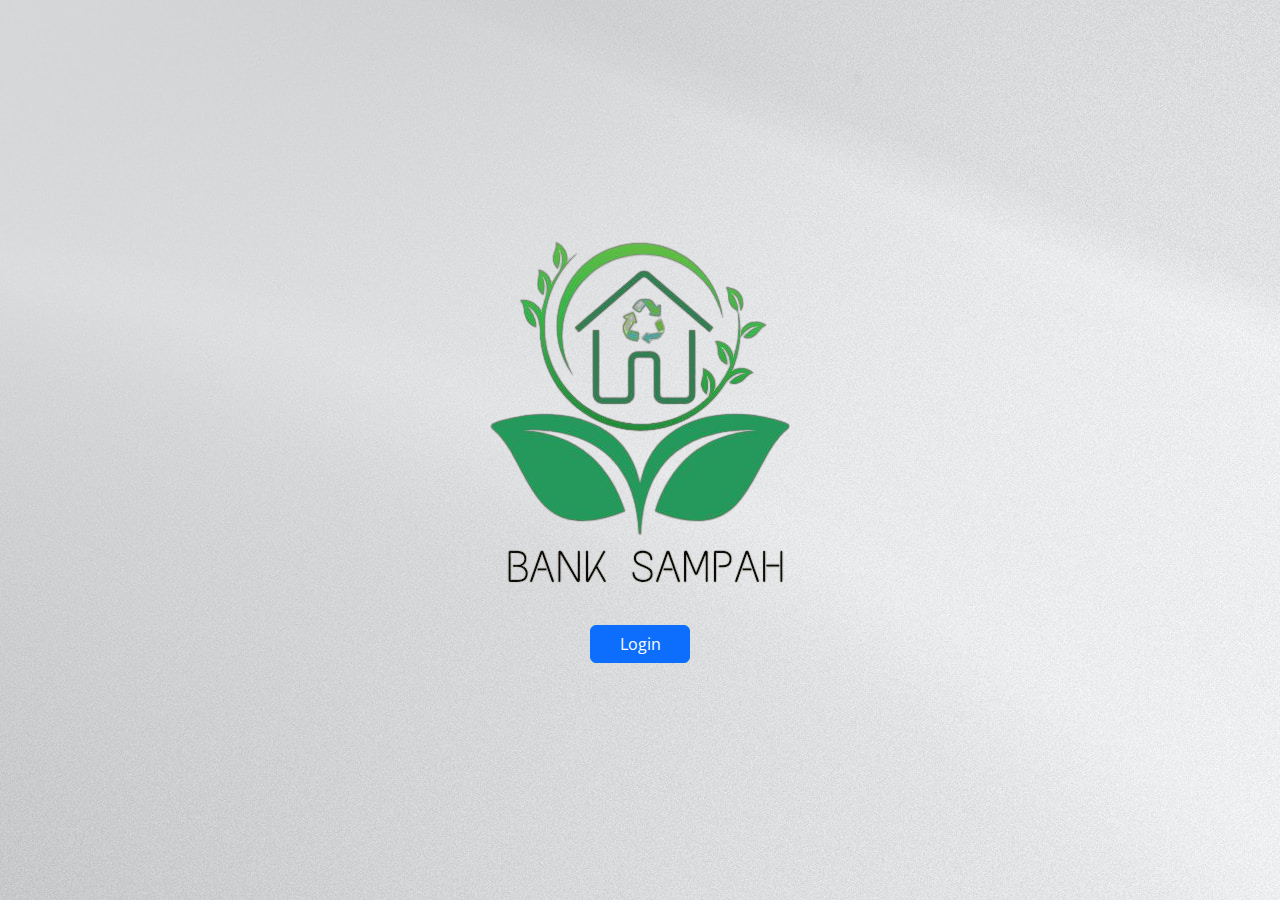
<file: templates/index.html>
<!DOCTYPE html>
<html lang="en">

<head>
  <meta charset="utf-8">
  <meta content="width=device-width, initial-scale=1.0" name="viewport">

  <title>Bank Sampah</title>
  <meta content="" name="description">
  <meta content="" name="keywords">

  <!-- Favicons -->
  <link href="/assets/img/image.png" rel="icon">
  <link href="/assets/img/image.png" rel="apple-touch-icon">

  <!-- Google Fonts -->
  <link href="https://fonts.googleapis.com/css?family=Open+Sans:300,300i,400,400i,600,600i,700,700i|Montserrat:300,300i,400,400i,500,500i,600,600i,700,700i|Poppins:300,300i,400,400i,500,500i,600,600i,700,700i" rel="stylesheet">

  <!-- Vendor CSS Files -->
  <link href="/assets/vendor/aos/aos.css" rel="stylesheet">
  <link href="/assets/vendor/bootstrap/css/bootstrap.min.css" rel="stylesheet">
  <link href="/assets/vendor/bootstrap-icons/bootstrap-icons.css" rel="stylesheet">
  <link href="/assets/vendor/boxicons/css/boxicons.min.css" rel="stylesheet">
  <link href="/assets/vendor/glightbox/css/glightbox.min.css" rel="stylesheet">
  <link href="/assets/vendor/swiper/swiper-bundle.min.css" rel="stylesheet">

  <!-- Template Main CSS File -->
  <link href="/assets/css/style.css" rel="stylesheet">

  <!-- =======================================================
  * Template Name: Knight
  * Updated: May 30 2023 with Bootstrap v5.3.0
  * Template URL: https://bootstrapmade.com/knight-free-bootstrap-theme/
  * Author: BootstrapMade.com
  * License: https://bootstrapmade.com/license/
  ======================================================== -->
</head>

<body>

  <!-- ======= Hero Section ======= -->
  <section id="hero">
    <div class="hero-container">
      <a class="hero-logo" data-aos="zoom-in"><img src="/assets/img/image.png" alt=""></a>
      <a data-aos="fade-up" data-aos-delay="200" data-bs-toggle="modal" data-bs-target="#exampleModal" ><button type="button" class="btn btn-primary" style="width: 100px;">Login</button></a>
    </div>
  </section><!-- End Hero -->

  <!-- Modal -->
  <div class="modal fade" id="exampleModal" tabin dex="-1" aria-labelledby="exampleModalLabel" aria-hidden="true">
    <div class="modal-dialog">
      <div class="modal-content">
        <div class="modal-header">
          <h5 class="modal-title" id="exampleModalLabel">Login</h5>
          <button type="button" class="btn-close" data-bs-dismiss="modal" aria-label="Close"></button>
        </div>
        <div class="modal-body">
          <form>
            <div class="mb-3">
              <label for="exampleInputEmail1" class="form-label">Username</label>
              <input type="email" class="form-control" id="exampleInputEmail1" aria-describedby="emailHelp">
            </div>
            <div class="mb-3">
              <label for="exampleInputPassword1" class="form-label">Password</label>
              <input type="password" class="form-control" id="exampleInputPassword1">
            </div>
          </form>
        </div>
        <div class="modal-footer">
          <button type="button" class="btn btn-secondary" data-bs-dismiss="modal">Close</button>
          <a href="dashboard.html"><button type="button" class="btn btn-primary">Login</button></a>
        </div>
      </div>
    </div>
  </div>

 
  <!-- Vendor JS Files -->
  <script src="/assets/vendor/aos/aos.js"></script>
  <script src="/assets/vendor/bootstrap/js/bootstrap.bundle.min.js"></script>
  <script src="/assets/vendor/glightbox/js/glightbox.min.js"></script>
  <script src="/assets/vendor/isotope-layout/isotope.pkgd.min.js"></script>
  <script src="/assets/vendor/swiper/swiper-bundle.min.js"></script>
  <script src="/assets/vendor/php-email-form/validate.js"></script>

  <!-- Template Main JS File -->
  <script src="/assets/js/main.js"></script>

</body>

</html>
</file>
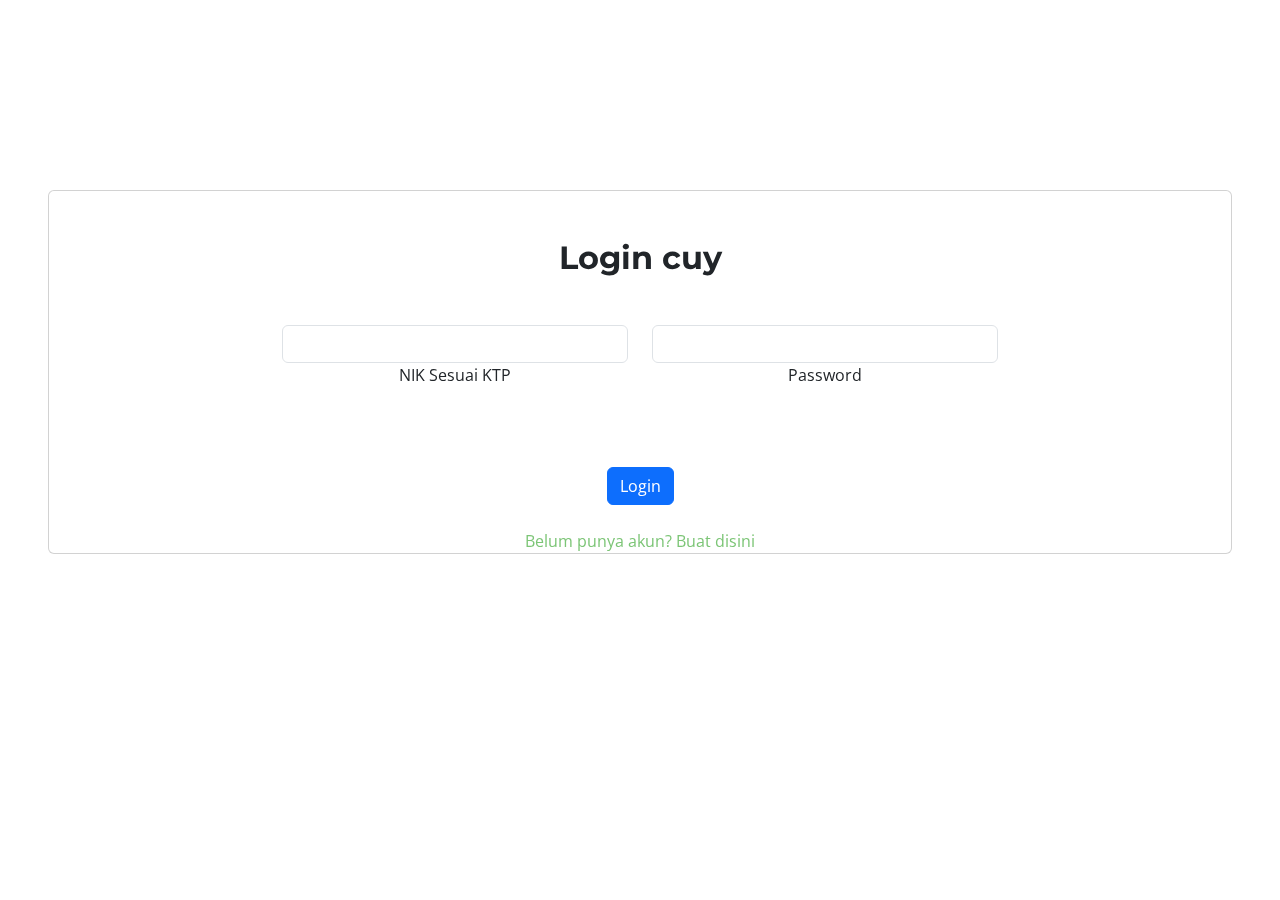
<file: templates/login.html>
<!DOCTYPE html>
<html lang="en">
  <head>
    <meta charset="utf-8" />
    <meta content="width=device-width, initial-scale=1.0" name="viewport" />

    <title>Bank Sampah</title>
    <meta content="" name="description" />
    <meta content="" name="keywords" />

    <!-- Favicons -->
    <link href="/assets/img/image.png" rel="icon" />
    <link href="/assets/img/image.png" rel="apple-touch-icon" />

    <!-- Google Fonts -->
    <link
      href="https://fonts.googleapis.com/css?family=Open+Sans:300,300i,400,400i,600,600i,700,700i|Montserrat:300,300i,400,400i,500,500i,600,600i,700,700i|Poppins:300,300i,400,400i,500,500i,600,600i,700,700i"
      rel="stylesheet"
    />

    <!-- Vendor CSS Files -->
    <link href="/assets/vendor/aos/aos.css" rel="stylesheet" />
    <link
      href="/assets/vendor/bootstrap/css/bootstrap.min.css"
      rel="stylesheet"
    />
    <link
      href="/assets/vendor/bootstrap-icons/bootstrap-icons.css"
      rel="stylesheet"
    />
    <link
      href="/assets/vendor/boxicons/css/boxicons.min.css"
      rel="stylesheet"
    />
    <link
      href="/assets/vendor/glightbox/css/glightbox.min.css"
      rel="stylesheet"
    />
    <link href="/assets/vendor/swiper/swiper-bundle.min.css" rel="stylesheet" />

    <!-- Template Main CSS File -->
    <link href="/assets/css/style.css" rel="stylesheet" />

    <!-- =======================================================
  * Template Name: Knight
  * Updated: May 30 2023 with Bootstrap v5.3.0
  * Template URL: https://bootstrapmade.com/knight-free-bootstrap-theme/
  * Author: BootstrapMade.com
  * License: https://bootstrapmade.com/license/
  ======================================================== -->
  </head>

  <body>
    <!-- Section: Design Block -->
    <section class="text-center">
      <!-- Background image -->
      <div
        class="p-5 bg-image"
        style="
          margin-top: -70px;
          background-image: url('https://mdbootstrap.com/img/new/textures/full/171.jpg');
          height: 300px;
        "
      ></div>
      <!-- Background image -->

      <div
        class="card mx-4 mx-md-5 shadow-5-strong"
        style="
          margin-top: -100px;
          background: hsla(0, 0%, 100%, 0.8);
          backdrop-filter: blur(30px);
        "
      >
        <form action="/login" method="post">
          <div class="card-body py-5 px-md-5">
            <div class="row d-flex justify-content-center">
              <div class="col-lg-8">
                <h2 class="fw-bold mb-5">Login cuy</h2>
                <!-- 2 column grid layout with text inputs for the first and last names -->
                <div class="row">
                  <div class="col-md-6 mb-4">
                    <div class="form-outline">
                      <input
                        name="nik"
                        type="text"
                        id="form3Example2"
                        class="form-control"
                      />
                      <label class="form-label" for="form3Example2"
                        >NIK Sesuai KTP</label
                      >
                    </div>
                  </div>
                  <div class="col-md-6 mb-4">
                    <div class="form-outline">
                      <input
                        name="password"
                        type="password"
                        id="form3Example2"
                        class="form-control"
                      />
                      <label class="form-label" for="form3Example2"
                        >Password</label
                      >
                    </div>
                  </div>
                </div>
                <!-- Submit button -->
              </div>
            </div>
          </div>
          <button type="submit" class="btn btn-primary btn-block mb-4">
            Login
          </button>
        </form>
        <a href="/add-user">Belum punya akun? Buat disini</a>
      </div>
    </section>
    <!-- Section: Design Block -->

    <!-- Vendor JS Files -->
    <script src="/assets/vendor/aos/aos.js"></script>
    <script src="/assets/vendor/bootstrap/js/bootstrap.bundle.min.js"></script>
    <script src="/assets/vendor/glightbox/js/glightbox.min.js"></script>
    <script src="/assets/vendor/isotope-layout/isotope.pkgd.min.js"></script>
    <script src="/assets/vendor/swiper/swiper-bundle.min.js"></script>
    <script src="/assets/vendor/php-email-form/validate.js"></script>

    <!-- Template Main JS File -->
    <script src="/assets/js/main.js"></script>
  </body>
</html>
</file>
<file: assets/css/style.css>
/**
* Template Name: Knight
* Updated: May 30 2023 with Bootstrap v5.3.0
* Template URL: https://bootstrapmade.com/knight-free-bootstrap-theme/
* Author: BootstrapMade.com
* License: https://bootstrapmade.com/license/
*/

/*--------------------------------------------------------------
# General
--------------------------------------------------------------*/
body {
  font-family: "Open Sans", sans-serif;
  color: #555555;
}

a {
  text-decoration: none;
  color: #7cc576;
}

a:hover {
  color: #9ed49a;
  text-decoration: none;
}

h1,
h2,
h3,
h4,
h5,
h6 {
  font-family: "Montserrat", sans-serif;
}

/*--------------------------------------------------------------
# Back to top button
--------------------------------------------------------------*/
.back-to-top {
  position: fixed;
  visibility: hidden;
  opacity: 0;
  right: 15px;
  bottom: 15px;
  z-index: 996;
  background: #7cc576;
  width: 40px;
  height: 40px;
  border-radius: 4px;
  transition: all 0.4s;
}

.back-to-top i {
  font-size: 28px;
  color: #fff;
  line-height: 0;
}

.back-to-top:hover {
  background: #97d193;
  color: #fff;
}

.back-to-top.active {
  visibility: visible;
  opacity: 1;
}

/*--------------------------------------------------------------
# Disable AOS delay on mobile
--------------------------------------------------------------*/
@media screen and (max-width: 768px) {
  [data-aos-delay] {
    transition-delay: 0 !important;
  }
}

/*--------------------------------------------------------------
# Header
--------------------------------------------------------------*/
#header {
  height: 90px;
  transition: all 0.5s;
  z-index: 997;
  transition: all 0.5s;
  background: #fff;
  box-shadow: 0 4px 10px -3px hsla(0, 0%, 75%, 0.5);
}

#header .logo h1 {
  font-size: 28px;
  margin: 0;
  line-height: 1;
  font-weight: 400;
  letter-spacing: 3px;
  text-transform: uppercase;
}

#header .logo h1 a,
#header .logo h1 a:hover {
  color: #fff;
  text-decoration: none;
}

#header .logo img {
  padding: 0;
  margin: 0;
  max-height: 40px;
}

@media (max-width: 992px) {
  #header {
    height: 70px;
  }
}

.scrolled-offset {
  margin-top: 90px;
}

@media (max-width: 992px) {
  .scrolled-offset {
    margin-top: 90px;
  }
}

/*--------------------------------------------------------------
# Navigation Menu
--------------------------------------------------------------*/
/**
* Desktop Navigation 
*/
.navbar {
  padding: 0;
}

.navbar ul {
  margin: 0;
  padding: 0;
  display: flex;
  list-style: none;
  align-items: center;
}

.navbar li {
  position: relative;
}

.navbar a,
.navbar a:focus {
  display: flex;
  align-items: center;
  justify-content: space-between;
  padding: 10px 0 10px 30px;
  font-size: 15px;
  color: #151515;
  text-transform: uppercase;
  white-space: nowrap;
  transition: 0.3s;
}

.navbar a i,
.navbar a:focus i {
  font-size: 12px;
  line-height: 0;
  margin-left: 5px;
}

.navbar a:hover,
.navbar .active,
.navbar .active:focus,
.navbar li:hover>a {
  color: #7cc576;
}

.navbar .dropdown ul {
  display: block;
  position: absolute;
  left: 14px;
  top: calc(100% + 30px);
  margin: 0;
  padding: 10px 0;
  z-index: 99;
  opacity: 0;
  visibility: hidden;
  background: #fff;
  box-shadow: 0px 0px 30px rgba(127, 137, 161, 0.25);
  transition: 0.3s;
}

.navbar .dropdown ul li {
  min-width: 200px;
}

.navbar .dropdown ul a {
  padding: 10px 20px;
  font-size: 15px;
  text-transform: none;
  font-weight: 600;
}

.navbar .dropdown ul a i {
  font-size: 12px;
}

.navbar .dropdown ul a:hover,
.navbar .dropdown ul .active:hover,
.navbar .dropdown ul li:hover>a {
  color: #7cc576;
}

.navbar .dropdown:hover>ul {
  opacity: 1;
  top: 100%;
  visibility: visible;
}

.navbar .dropdown .dropdown ul {
  top: 0;
  left: calc(100% - 30px);
  visibility: hidden;
}

.navbar .dropdown .dropdown:hover>ul {
  opacity: 1;
  top: 0;
  left: 100%;
  visibility: visible;
}

@media (max-width: 1640px) {
  .navbar .dropdown .dropdown ul {
    left: -90%;
  }

  .navbar .dropdown .dropdown:hover>ul {
    left: -100%;
  }
}

/**
* Mobile Navigation 
*/
.mobile-nav-toggle {
  color: #151515;
  font-size: 28px;
  cursor: pointer;
  display: none;
  line-height: 0;
  transition: 0.5s;
}

.mobile-nav-toggle.bi-x {
  color: #fff;
}

@media (max-width: 991px) {
  .mobile-nav-toggle {
    display: block;
  }

  .navbar ul {
    display: none;
  }
}

.navbar-mobile {
  position: fixed;
  overflow: hidden;
  top: 0;
  right: 0;
  left: 0;
  bottom: 0;
  background: rgba(0, 0, 0, 0.9);
  transition: 0.3s;
  z-index: 999;
}

.navbar-mobile .mobile-nav-toggle {
  position: absolute;
  top: 15px;
  right: 15px;
}

.navbar-mobile ul {
  display: block;
  position: absolute;
  top: 55px;
  right: 15px;
  bottom: 15px;
  left: 15px;
  padding: 10px 0;
  background-color: #fff;
  overflow-y: auto;
  transition: 0.3s;
}

.navbar-mobile a,
.navbar-mobile a:focus {
  padding: 10px 20px;
  font-size: 15px;
  color: #151515;
}

.navbar-mobile a:hover,
.navbar-mobile .active,
.navbar-mobile li:hover>a {
  color: #7cc576;
}

.navbar-mobile .getstarted,
.navbar-mobile .getstarted:focus {
  margin: 15px;
}

.navbar-mobile .dropdown ul {
  position: static;
  display: none;
  margin: 10px 20px;
  padding: 10px 0;
  z-index: 99;
  opacity: 1;
  visibility: visible;
  background: #fff;
  box-shadow: 0px 0px 30px rgba(127, 137, 161, 0.25);
}

.navbar-mobile .dropdown ul li {
  min-width: 200px;
}

.navbar-mobile .dropdown ul a {
  padding: 10px 20px;
}

.navbar-mobile .dropdown ul a i {
  font-size: 12px;
}

.navbar-mobile .dropdown ul a:hover,
.navbar-mobile .dropdown ul .active:hover,
.navbar-mobile .dropdown ul li:hover>a {
  color: #7cc576;
}

.navbar-mobile .dropdown>.dropdown-active {
  display: block;
}

/*--------------------------------------------------------------
# Hero Section
--------------------------------------------------------------*/
#hero {
  width: 100%;
  height: 100vh;
  background: url("../img/putih.jpg");
  position: relative;
}

#hero .hero-container {
  position: absolute;
  bottom: 0;
  top: 0;
  left: 0;
  right: 0;
  display: flex;
  justify-content: center;
  align-items: center;
  flex-direction: column;
  text-align: center;
  padding: 0 15px;
}

#hero .hero-logo {
  margin-bottom: 30px;
}

#hero h1 {
  margin: 0 0 30px 0;
  font-size: 48px;
  font-weight: 500;
  line-height: 56px;
  color: #151a61;
}

#hero h2 {
  color: #04061a;
  margin-bottom: 30px;
  font-size: 14px;
  font-weight: 400;
  text-transform: uppercase;
}

#hero .btn-get-started {
  font-family: "Montserrat", sans-serif;
  text-transform: uppercase;
  font-weight: 400;
  font-size: 16px;
  letter-spacing: 1px;
  display: inline-block;
  padding: 14px 30px;
  border-radius: 3px;
  margin: 10px;
  color: #fff;
  background: #7cc576;
}

#hero .btn-get-started:hover {
  transition: 0.5s;
  background: #fff;
  color: #7cc576;
}

@media (min-width: 1024px) {
  #hero {
    background-attachment: fixed;
  }
}

@media (max-width: 768px) {
  #hero h1 {
    font-size: 28px;
    line-height: 36px;
  }

  #hero h2 {
    line-height: 22px;
  }
}

/*--------------------------------------------------------------
# Sections General
--------------------------------------------------------------*/
section {
  padding: 60px 0;
  overflow: hidden;
}

.section-bg {
  background-color: whitesmoke;
}

.section-title {
  text-align: center;
  padding-bottom: 40px;
}

.section-title h2 {
  font-size: 32px;
  font-weight: bold;
  text-transform: uppercase;
  margin-bottom: 15px;
  padding-bottom: 0;
  color: #151515;
}

.section-title p {
  margin-bottom: 0;
  color: #aeaeae;
}

/*--------------------------------------------------------------
# About Us
--------------------------------------------------------------*/
.about .image {
  padding: 20px;
  box-shadow: 0px 2px 15px rgba(0, 0, 0, 0.1);
}

.about .content h3 {
  font-weight: 600;
  font-size: 26px;
}

.about .content ul {
  list-style: none;
  padding: 0;
}

.about .content ul li {
  padding-bottom: 10px;
  display: flex;
  align-items: flex-start;
}

.about .content ul i {
  font-size: 24px;
  padding: 2px 6px 0 0;
  color: #7cc576;
}

.about .content p:last-child {
  margin-bottom: 0;
}

/*--------------------------------------------------------------
# Services
--------------------------------------------------------------*/
.services .icon-box h4 {
  font-size: 20px;
  font-weight: 700;
  margin: 5px 0 10px 60px;
}

.services .icon-box i {
  font-size: 48px;
  float: left;
  color: #7cc576;
}

.services .icon-box p {
  font-size: 15px;
  color: #959595;
  margin-left: 60px;
}

.services .image {
  background-position: center center;
  background-repeat: no-repeat;
  background-size: cover;
  min-height: 400px;
}

/*--------------------------------------------------------------
# Featured
--------------------------------------------------------------*/
.featured {
  padding: 40px 0 0 0;
  background: white;
}

.featured .nav-tabs {
  border: 0;
}

.featured .nav-link {
  border: 0;
  padding: 20px;
  color: #151515;
  transition: 0.3s;
}

.featured .nav-link h4 {
  font-size: 18px;
  font-weight: 600;
  transition: 0.3s;
}

.featured .nav-link:hover h4 {
  color: #7cc576;
}

.featured .nav-link p {
  font-size: 14px;
  margin-bottom: 0;
}

.featured .nav-link.active {
  box-shadow: 0px 0 25px rgba(0, 0, 0, 0.08);
}

.featured .nav-link.active h4 {
  color: #7cc576;
}

.featured .tab-pane.active {
  animation: slide-down 0.5s ease-out;
}

@keyframes slide-down {
  0% {
    opacity: 0;
  }

  100% {
    opacity: 1;
  }
}

/*--------------------------------------------------------------
# Why Us
--------------------------------------------------------------*/
.why-us {
  background: whitesmoke;
  padding: 0;
}

.why-us .content {
  padding: 60px 100px 0 100px;
}

.why-us .content h3 {
  font-weight: 400;
  font-size: 34px;
}

.why-us .content h4 {
  font-size: 20px;
  font-weight: 700;
  margin-top: 5px;
}

.why-us .content p {
  font-size: 15px;
  color: #959595;
}

.why-us .video-box {
  background-size: cover;
  background-repeat: no-repeat;
  background-position: center center;
  min-height: 400px;
  position: relative;
}

.why-us .accordion-list {
  padding: 0 100px 60px 100px;
}

.why-us .accordion-list ul {
  padding: 0;
  list-style: none;
}

.why-us .accordion-list li+li {
  margin-top: 15px;
}

.why-us .accordion-list li {
  padding: 20px;
  background: #fff;
  border-radius: 4px;
}

.why-us .accordion-list a {
  display: block;
  position: relative;
  font-family: "Poppins", sans-serif;
  font-size: 16px;
  line-height: 24px;
  font-weight: 500;
  padding-right: 30px;
  outline: none;
  cursor: pointer;
}

.why-us .accordion-list span {
  color: #7cc576;
  font-weight: 600;
  font-size: 18px;
  padding-right: 10px;
}

.why-us .accordion-list i {
  font-size: 24px;
  position: absolute;
  right: 0;
  top: 0;
}

.why-us .accordion-list p {
  margin-bottom: 0;
  padding: 10px 0 0 0;
}

.why-us .accordion-list .icon-show {
  display: none;
}

.why-us .accordion-list a.collapsed {
  color: #343a40;
}

.why-us .accordion-list a.collapsed:hover {
  color: #7cc576;
}

.why-us .accordion-list a.collapsed .icon-show {
  display: inline-block;
}

.why-us .accordion-list a.collapsed .icon-close {
  display: none;
}

.why-us .play-btn {
  width: 94px;
  height: 94px;
  background: radial-gradient(#7cc576 50%, rgba(124, 197, 118, 0.4) 52%);
  border-radius: 50%;
  display: block;
  position: absolute;
  left: calc(50% - 47px);
  top: calc(50% - 47px);
  overflow: hidden;
}

.why-us .play-btn::after {
  content: "";
  position: absolute;
  left: 50%;
  top: 50%;
  transform: translateX(-40%) translateY(-50%);
  width: 0;
  height: 0;
  border-top: 10px solid transparent;
  border-bottom: 10px solid transparent;
  border-left: 15px solid #fff;
  z-index: 100;
  transition: all 400ms cubic-bezier(0.55, 0.055, 0.675, 0.19);
}

.why-us .play-btn::before {
  content: "";
  position: absolute;
  width: 120px;
  height: 120px;
  animation-delay: 0s;
  animation: pulsate-btn 2s;
  animation-direction: forwards;
  animation-iteration-count: infinite;
  animation-timing-function: steps;
  opacity: 1;
  border-radius: 50%;
  border: 5px solid rgba(124, 197, 118, 0.7);
  top: -15%;
  left: -15%;
  background: rgba(198, 16, 0, 0);
}

.why-us .play-btn:hover::after {
  border-left: 15px solid #7cc576;
  transform: scale(20);
}

.why-us .play-btn:hover::before {
  content: "";
  position: absolute;
  left: 50%;
  top: 50%;
  transform: translateX(-40%) translateY(-50%);
  width: 0;
  height: 0;
  border: none;
  border-top: 10px solid transparent;
  border-bottom: 10px solid transparent;
  border-left: 15px solid #fff;
  z-index: 200;
  animation: none;
  border-radius: 0;
}

@media (max-width: 1024px) {

  .why-us .content,
  .why-us .accordion-list {
    padding-left: 0;
    padding-right: 0;
  }
}

@media (max-width: 992px) {
  .why-us .content {
    padding-top: 30px;
  }

  .why-us .accordion-list {
    padding-bottom: 30px;
  }
}

@keyframes pulsate-btn {
  0% {
    transform: scale(0.6, 0.6);
    opacity: 1;
  }

  100% {
    transform: scale(1, 1);
    opacity: 0;
  }
}

/*--------------------------------------------------------------
# Portfolio
--------------------------------------------------------------*/
.portfolio .portfolio-item {
  margin-bottom: 30px;
}

.portfolio #portfolio-flters {
  padding: 0;
  margin: 0 auto 25px auto;
  list-style: none;
  text-align: center;
}

.portfolio #portfolio-flters li {
  cursor: pointer;
  display: inline-block;
  padding: 10px 18px 12px 18px;
  font-size: 14px;
  font-weight: 400;
  line-height: 1;
  text-transform: uppercase;
  color: #555555;
  transition: all 0.3s ease-in-out;
  margin: 0 4px 10px 4px;
  background: whitesmoke;
  border-radius: 4px;
}

.portfolio #portfolio-flters li:hover,
.portfolio #portfolio-flters li.filter-active {
  background: #7cc576;
  color: #fff;
}

.portfolio #portfolio-flters li:last-child {
  margin-right: 0;
}

.portfolio .portfolio-wrap {
  transition: 0.3s;
  position: relative;
  overflow: hidden;
  z-index: 1;
  background: rgba(0, 0, 0, 0.6);
}

.portfolio .portfolio-wrap::before {
  content: "";
  background: rgba(21, 21, 21, 0.6);
  position: absolute;
  left: 30px;
  right: 30px;
  top: 30px;
  bottom: 30px;
  transition: all ease-in-out 0.3s;
  z-index: 2;
  opacity: 0;
}

.portfolio .portfolio-wrap .portfolio-info {
  opacity: 0;
  position: absolute;
  top: 0;
  left: 0;
  right: 0;
  bottom: 0;
  text-align: center;
  z-index: 3;
  transition: all ease-in-out 0.3s;
  display: flex;
  flex-direction: column;
  justify-content: center;
  align-items: center;
}

.portfolio .portfolio-wrap .portfolio-info::before {
  display: block;
  content: "";
  width: 48px;
  height: 48px;
  position: absolute;
  top: 35px;
  left: 35px;
  border-top: 3px solid #fff;
  border-left: 3px solid #fff;
  transition: all 0.5s ease 0s;
  z-index: 9994;
}

.portfolio .portfolio-wrap .portfolio-info::after {
  display: block;
  content: "";
  width: 48px;
  height: 48px;
  position: absolute;
  bottom: 35px;
  right: 35px;
  border-bottom: 3px solid #fff;
  border-right: 3px solid #fff;
  transition: all 0.5s ease 0s;
  z-index: 9994;
}

.portfolio .portfolio-wrap .portfolio-info h4 {
  font-size: 20px;
  color: #fff;
  font-weight: 600;
}

.portfolio .portfolio-wrap .portfolio-info p {
  color: #ffffff;
  font-size: 14px;
  text-transform: uppercase;
  padding: 0;
  margin: 0;
}

.portfolio .portfolio-wrap .portfolio-links {
  text-align: center;
  z-index: 4;
}

.portfolio .portfolio-wrap .portfolio-links a {
  color: #fff;
  margin: 0 2px;
  font-size: 28px;
  display: inline-block;
  transition: 0.3s;
}

.portfolio .portfolio-wrap .portfolio-links a:hover {
  color: #7cc576;
}

.portfolio .portfolio-wrap:hover::before {
  top: 0;
  left: 0;
  right: 0;
  bottom: 0;
  opacity: 1;
}

.portfolio .portfolio-wrap:hover .portfolio-info {
  opacity: 1;
}

.portfolio .portfolio-wrap:hover .portfolio-info::before {
  top: 15px;
  left: 15px;
}

.portfolio .portfolio-wrap:hover .portfolio-info::after {
  bottom: 15px;
  right: 15px;
}

/*--------------------------------------------------------------
# Portfolio Details
--------------------------------------------------------------*/
.portfolio-details {
  padding-top: 40px;
}

.portfolio-details .portfolio-details-slider img {
  width: 100%;
}

.portfolio-details .portfolio-details-slider .swiper-pagination {
  margin-top: 20px;
  position: relative;
}

.portfolio-details .portfolio-details-slider .swiper-pagination .swiper-pagination-bullet {
  width: 12px;
  height: 12px;
  background-color: #fff;
  opacity: 1;
  border: 1px solid #7cc576;
}

.portfolio-details .portfolio-details-slider .swiper-pagination .swiper-pagination-bullet-active {
  background-color: #7cc576;
}

.portfolio-details .portfolio-info {
  padding: 30px;
  box-shadow: 0px 0 30px rgba(21, 21, 21, 0.08);
}

.portfolio-details .portfolio-info h3 {
  font-size: 22px;
  font-weight: 700;
  margin-bottom: 20px;
  padding-bottom: 20px;
  border-bottom: 1px solid #eee;
}

.portfolio-details .portfolio-info ul {
  list-style: none;
  padding: 0;
  font-size: 15px;
}

.portfolio-details .portfolio-info ul li+li {
  margin-top: 10px;
}

.portfolio-details .portfolio-description {
  padding-top: 30px;
}

.portfolio-details .portfolio-description h2 {
  font-size: 26px;
  font-weight: 700;
  margin-bottom: 20px;
}

.portfolio-details .portfolio-description p {
  padding: 0;
}

/*--------------------------------------------------------------
# Testimonials
--------------------------------------------------------------*/
.testimonials {
  padding: 60px 0;
  background: url("../img/testimonials-bg.jpg") no-repeat;
  background-position: center center;
  background-size: cover;
  position: relative;
}

.testimonials::before {
  content: "";
  position: absolute;
  left: 0;
  right: 0;
  top: 0;
  bottom: 0;
  background: rgba(0, 0, 0, 0.1);
}

.testimonials .quote-icon {
  text-align: center;
  margin-bottom: 30px;
}

.testimonials .quote-icon i {
  color: #7cc576;
  font-size: 24px;
  padding: 18px;
  border-radius: 50px;
  border: 2px solid #7cc576;
}

.testimonials .testimonials-carousel,
.testimonials .testimonials-slider {
  overflow: hidden;
}

.testimonials .testimonial-item {
  text-align: center;
  color: #fff;
}

.testimonials .testimonial-item p {
  font-style: italic;
  margin: 0 auto 30px auto;
  font-size: 20px;
}

.testimonials .testimonial-item .testimonial-img {
  width: 100px;
  border-radius: 50%;
  border: 6px solid rgba(255, 255, 255, 0.15);
  margin: 0 auto;
}

.testimonials .testimonial-item h3 {
  font-size: 20px;
  font-weight: bold;
  margin: 10px 0 5px 0;
  color: #fff;
}

.testimonials .testimonial-item h4 {
  font-size: 14px;
  color: #ddd;
  margin: 0 0 15px 0;
}

.testimonials .swiper-pagination {
  margin-top: 20px;
  position: relative;
}

.testimonials .swiper-pagination .swiper-pagination-bullet {
  width: 12px;
  height: 12px;
  opacity: 1;
  background-color: rgba(255, 255, 255, 0.4);
}

.testimonials .swiper-pagination .swiper-pagination-bullet-active {
  background-color: #7cc576;
}

@media (min-width: 992px) {
  .testimonials .testimonial-item p {
    width: 80%;
  }
}

/*--------------------------------------------------------------
# Clients
--------------------------------------------------------------*/
.clients {
  background: whitesmoke;
  padding: 15px 0;
  text-align: center;
}

.clients img {
  width: 50%;
  filter: grayscale(100);
  transition: all 0.4s ease-in-out;
  display: inline-block;
  padding: 15px 0;
}

.clients img:hover {
  filter: none;
  transform: scale(1.2);
}

@media (max-width: 768px) {
  .clients img {
    width: 40%;
  }
}

@media (max-width: 575px) {
  .clients img {
    width: 50%;
  }
}

/*--------------------------------------------------------------
# Team
--------------------------------------------------------------*/
.team {
  background: #fff;
  padding: 60px 0;
}

.team .member {
  margin-bottom: 20px;
  overflow: hidden;
}

.team .member .member-img {
  position: relative;
  overflow: hidden;
  border-radius: 5px;
}

.team .member .social {
  position: absolute;
  left: 0;
  bottom: -40px;
  right: 0;
  height: 40px;
  opacity: 0;
  transition: bottom ease-in-out 0.4s;
  background: rgba(124, 197, 118, 0.8);
  display: flex;
  align-items: center;
  justify-content: center;
}

.team .member .social a {
  transition: color 0.3s;
  color: rgba(255, 255, 255, 0.7);
  margin: 0 10px;
  display: inline-flex;
  align-items: center;
  justify-content: center;
}

.team .member .social a i {
  line-height: 0;
}

.team .member .social a:hover {
  color: #fff;
}

.team .member .social i {
  font-size: 18px;
  margin: 0 2px;
}

.team .member .member-info h4 {
  font-weight: 700;
  margin: 15px 0 5px 0;
  font-size: 18px;
}

.team .member .member-info span {
  display: block;
  font-size: 13px;
  text-transform: uppercase;
  font-weight: 400;
  margin-bottom: 15px;
  color: #7cc576;
}

.team .member .member-info p {
  font-style: italic;
  font-size: 14px;
  line-height: 26px;
  color: #888888;
}

.team .member:hover .social {
  bottom: 0;
  opacity: 1;
  transition: bottom ease-in-out 0.4s;
}

/*--------------------------------------------------------------
# Pricing
--------------------------------------------------------------*/
.pricing .box {
  padding: 20px;
  background: #fff;
  text-align: center;
  border-radius: 8px;
  position: relative;
  overflow: hidden;
  border: 1px solid #fff;
}

.pricing .box h3 {
  font-weight: 400;
  padding: 15px;
  margin-top: 15px;
  font-size: 18px;
  font-weight: 600;
  color: #151515;
}

.pricing .box h4 {
  font-size: 42px;
  color: #151515;
  font-weight: 700;
  font-family: "Open Sans", sans-serif;
  margin-bottom: 20px;
}

.pricing .box h4 sup {
  font-size: 20px;
  top: -15px;
  left: -3px;
}

.pricing .box h4 span {
  color: #bababa;
  font-size: 16px;
  font-weight: 300;
}

.pricing .box ul {
  padding: 0;
  list-style: none;
  color: #151515;
  text-align: center;
  line-height: 20px;
  font-size: 14px;
}

.pricing .box ul li {
  padding-bottom: 16px;
}

.pricing .box ul i {
  color: #7cc576;
  font-size: 18px;
  padding-right: 4px;
}

.pricing .box ul .na {
  color: #ccc;
  text-decoration: line-through;
}

.pricing .box .btn-wrap {
  padding: 15px;
  text-align: center;
}

.pricing .box .btn-buy {
  display: inline-block;
  padding: 10px 40px 12px 40px;
  border-radius: 5px;
  border: 2px solid #7cc576;
  color: #7cc576;
  font-size: 14px;
  font-weight: 400;
  font-family: "Montserrat", sans-serif;
  font-weight: 600;
  transition: 0.3s;
}

.pricing .box .btn-buy:hover {
  background: #7cc576;
  color: #fff;
}

.pricing .recommended {
  border-color: #7cc576;
}

.pricing .recommended .btn-buy {
  background: #7cc576;
  color: #fff;
}

.pricing .recommended .btn-buy:hover {
  background: #61b959;
  border-color: #61b959;
}

.pricing .recommended-badge {
  position: absolute;
  top: 5px;
  left: 50%;
  transform: translateX(-50%);
  z-index: 1;
  font-size: 12px;
  padding: 4px 25px 6px 25px;
  background: #eaf6e9;
  color: #7cc576;
  border-radius: 50px;
  text-transform: uppercase;
  font-weight: 600;
}

/*--------------------------------------------------------------
# Frequently Asked Questions
--------------------------------------------------------------*/
.faq .faq-list {
  padding: 0;
  list-style: none;
}

.faq .faq-list li {
  border-bottom: 1px solid #eee;
  margin-bottom: 20px;
  padding-bottom: 20px;
}

.faq .faq-list a {
  display: block;
  position: relative;
  font-family: #7cc576;
  font-size: 18px;
  line-height: 24px;
  font-weight: 400;
  padding-right: 25px;
  cursor: pointer;
}

.faq .faq-list i {
  font-size: 24px;
  position: absolute;
  right: 0;
  top: 0;
}

.faq .faq-list p {
  margin-bottom: 0;
  padding: 10px 0 0 0;
}

.faq .faq-list .icon-show {
  display: none;
}

.faq .faq-list a.collapsed {
  color: #343a40;
}

.faq .faq-list a.collapsed:hover {
  color: #7cc576;
}

.faq .faq-list a.collapsed .icon-show {
  display: inline-block;
}

.faq .faq-list a.collapsed .icon-close {
  display: none;
}

/*--------------------------------------------------------------
# Contact
--------------------------------------------------------------*/
.contact .info {
  width: 100%;
  height: 100%;
  background: #fff;
  padding: 20px;
  border-radius: 5px;
}

.contact .info i {
  font-size: 20px;
  color: #7cc576;
  float: left;
  width: 44px;
  height: 44px;
  background: #eaf6e9;
  display: flex;
  justify-content: center;
  align-items: center;
  border-radius: 50px;
  transition: all 0.3s ease-in-out;
}

.contact .info h4 {
  padding: 0 0 0 60px;
  font-size: 22px;
  font-weight: 600;
  margin-bottom: 5px;
  color: #151515;
}

.contact .info p {
  padding: 0 0 0 60px;
  margin-bottom: 0;
  font-size: 14px;
  color: #484848;
}

.contact .info .email,
.contact .info .phone {
  margin-top: 40px;
}

.contact .info .email:hover i,
.contact .info .address:hover i,
.contact .info .phone:hover i {
  background: #7cc576;
  color: #fff;
}

.contact .php-email-form {
  width: 100%;
  background: #fff;
  padding: 20px;
  border-radius: 5px;
}

.contact .php-email-form .form-group {
  padding-bottom: 8px;
}

.contact .php-email-form .error-message {
  display: none;
  color: #fff;
  background: #ed3c0d;
  text-align: left;
  padding: 15px;
  font-weight: 600;
}

.contact .php-email-form .error-message br+br {
  margin-top: 25px;
}

.contact .php-email-form .sent-message {
  display: none;
  color: #fff;
  background: #18d26e;
  text-align: center;
  padding: 15px;
  font-weight: 600;
}

.contact .php-email-form .loading {
  display: none;
  background: #fff;
  text-align: center;
  padding: 15px;
}

.contact .php-email-form .loading:before {
  content: "";
  display: inline-block;
  border-radius: 50%;
  width: 24px;
  height: 24px;
  margin: 0 10px -6px 0;
  border: 3px solid #18d26e;
  border-top-color: #eee;
  animation: animate-loading 1s linear infinite;
}

.contact .php-email-form input,
.contact .php-email-form textarea {
  border-radius: 0;
  box-shadow: none;
  font-size: 14px;
}

.contact .php-email-form input {
  height: 44px;
}

.contact .php-email-form textarea {
  padding: 10px 12px;
}

.contact .php-email-form button[type=submit] {
  background: #7cc576;
  border: 0;
  padding: 10px 24px;
  color: #fff;
  transition: 0.4s;
  border-radius: 4px;
}

.contact .php-email-form button[type=submit]:hover {
  background: #61b959;
}

@keyframes animate-loading {
  0% {
    transform: rotate(0deg);
  }

  100% {
    transform: rotate(360deg);
  }
}

/*--------------------------------------------------------------
# Breadcrumbs
--------------------------------------------------------------*/
.breadcrumbs {
  padding: 40px 0;
}

.breadcrumbs h2 {
  font-size: 26px;
  font-weight: 300;
}

.breadcrumbs ol {
  display: flex;
  flex-wrap: wrap;
  list-style: none;
  padding: 0;
  margin: 0;
  font-size: 15px;
}

.breadcrumbs ol li+li {
  padding-left: 10px;
}

.breadcrumbs ol li+li::before {
  display: inline-block;
  padding-right: 10px;
  color: #2f2f2f;
  content: "/";
}

@media (max-width: 768px) {
  .breadcrumbs .d-flex {
    display: block !important;
  }

  .breadcrumbs ol {
    display: block;
  }

  .breadcrumbs ol li {
    display: inline-block;
  }
}

/*--------------------------------------------------------------
# Footer
--------------------------------------------------------------*/
#footer {
  background: url("../img/footer-bg.jpg") center center no-repeat;
  color: #fff;
  font-size: 14px;
  position: relative;
}

#footer::before {
  content: "";
  position: absolute;
  left: 0;
  right: 0;
  top: 0;
  bottom: 0;
  background: rgba(0, 0, 0, 0.85);
  z-index: 1;
}

#footer .footer-top {
  position: relative;
  z-index: 2;
  text-align: center;
  padding: 80px 0;
}

#footer .footer-top .footer-logo img {
  height: 80px;
}

#footer .footer-top h3 {
  font-size: 36px;
  font-weight: 700;
  color: #fff;
  position: relative;
  font-family: "Poppins", sans-serif;
  padding: 30px 0 0 0;
  margin-bottom: 0;
}

#footer .footer-top p {
  font-size: 15;
  font-style: italic;
  margin: 30px 0 0 0;
  padding: 0;
}

#footer .footer-top .footer-newsletter {
  text-align: center;
  font-size: 15px;
  margin-top: 30px;
}

#footer .footer-top .footer-newsletter form {
  background: #fff;
  padding: 6px 10px;
  position: relative;
  border-radius: 50px;
  box-shadow: 0px 2px 15px rgba(0, 0, 0, 0.1);
  text-align: left;
}

#footer .footer-top .footer-newsletter form input[type=email] {
  border: 0;
  padding: 4px 8px;
  width: calc(100% - 100px);
}

#footer .footer-top .footer-newsletter form input[type=submit] {
  position: absolute;
  top: 0;
  right: -1px;
  bottom: 0;
  border: 0;
  background: none;
  font-size: 16px;
  padding: 0 20px;
  background: #7cc576;
  color: #fff;
  transition: 0.3s;
  border-radius: 50px;
  box-shadow: 0px 2px 15px rgba(0, 0, 0, 0.1);
}

#footer .footer-top .footer-newsletter form input[type=submit]:hover {
  background: #5ab652;
}

#footer .footer-top .social-links {
  margin-top: 30px;
}

#footer .footer-top .social-links a {
  font-size: 18px;
  display: inline-block;
  background: #7cc576;
  color: #fff;
  line-height: 1;
  padding: 8px 0;
  margin-right: 4px;
  border-radius: 50%;
  text-align: center;
  width: 36px;
  height: 36px;
  transition: 0.3s;
}

#footer .footer-top .social-links a:hover {
  background: #5ab652;
  color: #fff;
  text-decoration: none;
}

#footer .footer-bottom {
  border-top: 1px solid #222222;
  z-index: 2;
  position: relative;
  padding-top: 40px;
  padding-bottom: 40px;
}

#footer .copyright {
  text-align: center;
}

#footer .credits {
  text-align: center;
  font-size: 13px;
  padding-top: 5px;
}
</file>
